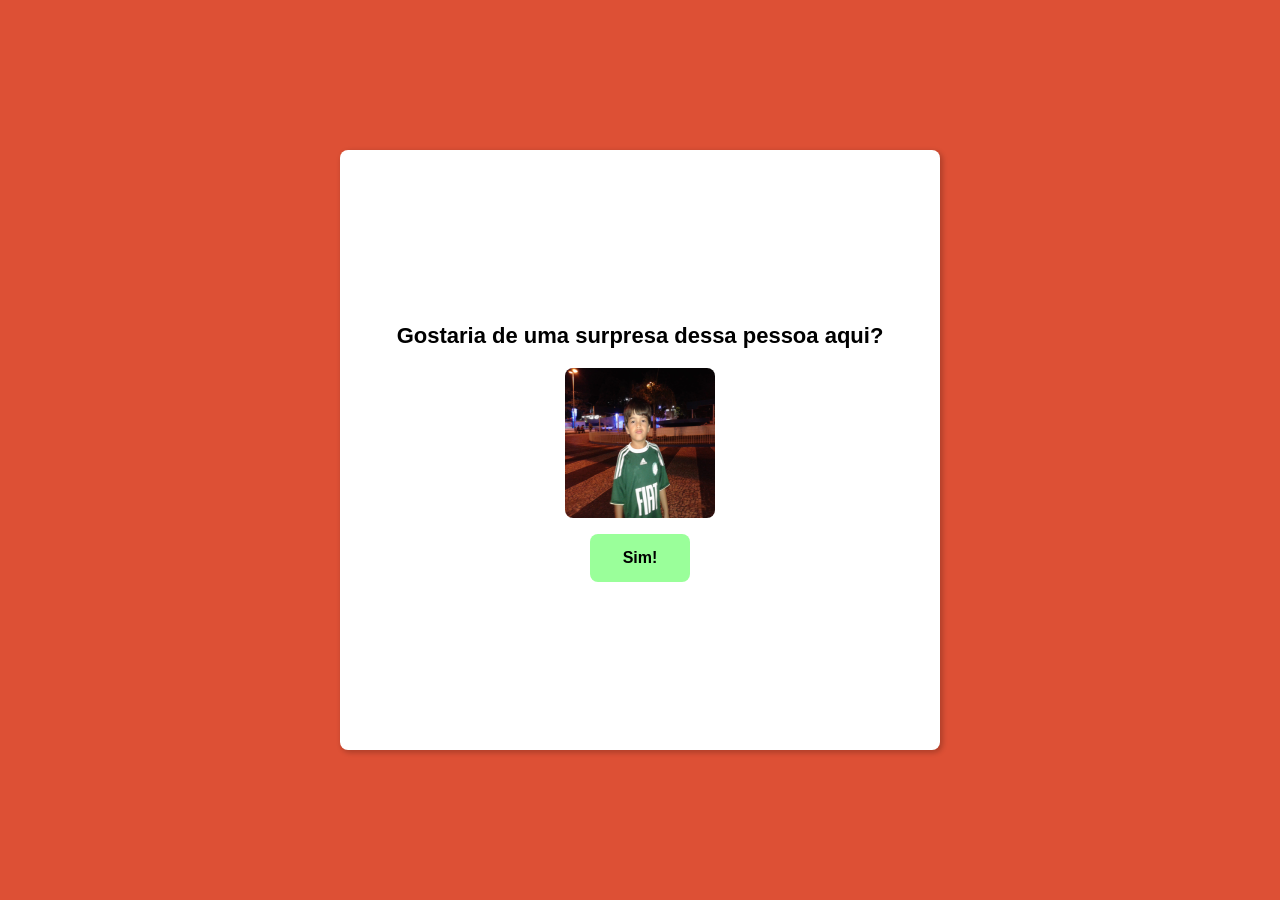
<file: index.html>
<!DOCTYPE html>
<html lang="en">
  <head>
    <meta charset="UTF-8" />
    <meta name="viewport" content="width=device-width, initial-scale=1.0" />
    <link rel="stylesheet" href="style.css" />
    <title>Sim ou Não</title>
  </head>
  <body>
    <!-- Primeira pergunta -->
    <div class="intro" id="intro">
      <p style=" font-size: 22px;
      font-family: sans-serif;
      font-weight: 600;
      text-align: center;
      margin: 0; 
      line-height: 1.5; ">Gostaria de uma surpresa dessa pessoa aqui?</p>
     <img class="intro-box" src="lucas.jpeg" alt="">
      <button id="start" class="btn-start">Sim!</button>
    </div>

    <!-- Segunda pergunta -->
    <div class="card" id="card" style="display: none;">
      <div class="question" id="question">
        <p>Quer conhecer a garota mais linda do mundo?</p>
        <div class="buttons">
          <button id="yes" class="btn-yes">Sim!</button>
          <button id="no" class="btn-no">Não</button>
        </div>
      </div>

      <div class="answer" style="display: none;">
        <p>Escaneia esse quadrado mágico aqui, pegue o link e coloque no computador</p>
        <img src="qrcode.png" alt="" class="qrcode">
      </div>
    </div>
    <script src="script.js"></script>
  </body>
</html>
</file>
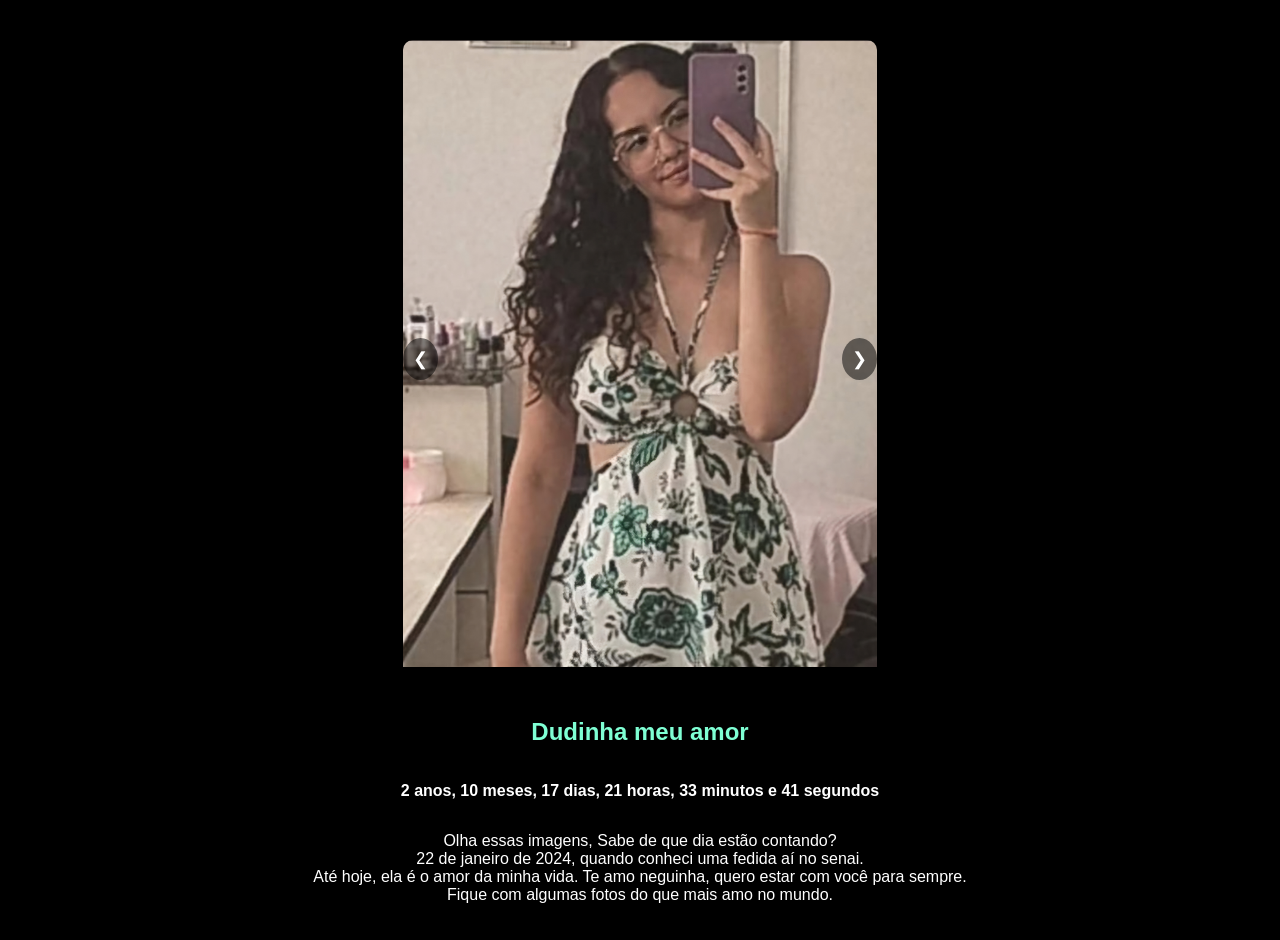
<file: resposta/resposta.html>
<!DOCTYPE html>
<html lang="pt-br">
<head>
  <meta charset="UTF-8" />
  <title>Dudinhaa</title>
  <style>
    body {
      background-color: #000;
      color: #fff;
      font-family: Arial, sans-serif;
      text-align: center;
      margin: 0;
      padding: 20px;
      overflow-x: hidden;
      position: relative;
      height: 100vh;
      display: flex;
      flex-direction: column;
      justify-content: center;
    }

    .spotify-player {
      margin-bottom: 20px;
    }

  .carousel-container {
  position: relative;
  width: 474px;
  height: 850px;
  margin: 20px auto;
  overflow: hidden;
  border-radius: 10px;
  box-shadow: 0 4px 10px rgba(0, 0, 0, 0.5);
}

.carousel-images img {
  width: 100%;
  height: 100%;
  object-fit: contain;
  flex-shrink: 0;
  background: #222;
}

    .carousel-images {
      display: flex;
      transition: transform 0.5s ease-in-out;
    }

  .carousel-images img {
  width: 100%;
  height: 100%;
  object-fit: contain; /* Garante que a imagem não seja cortada */
  flex-shrink: 0;
  background: #222; /* Fundo para imagens menores */
}

    .carousel-buttons {
      position: absolute;
      top: 50%;
      width: 100%;
      display: flex;
      justify-content: space-between;
      transform: translateY(-50%);
    }

    .carousel-buttons button {
      background-color: rgba(0, 0, 0, 0.5);
      border: none;
      color: white;
      font-size: 18px;
      padding: 10px;
      cursor: pointer;
      border-radius: 50%;
    }

    .carousel-buttons button:hover {
      background-color: rgba(0, 0, 0, 0.8);
    }
  </style>
</head>
<body>


    <audio id="background-audio" autoplay loop>
        <source src="Love Like You (feat. Rebecca Sugar) (End Credits).mp3" type="audio/mpeg">
        Seu navegador não suporta o elemento de áudio.
      </audio>

    <div class="carousel-container">
        <div class="carousel-images" id="carousel-images">
          <img src="farm.jpg" alt="Imagem 1">
          <img src="manga.png" alt="Imagem 2">
          <img src="sorriso.jpg" alt="Imagem 3">
          <img src="trend.jpg" alt="Imagem 4">
          <img src="urso.jpg" alt="Imagem 5">
          <img src="peneira.jpg" alt="Imagem 6">
          <img src="verde.png" alt="Imagem 7">
        </div>
        <div class="carousel-buttons">
          <button id="prev-btn">&#10094;</button>
          <button id="next-btn">&#10095;</button>
        </div>
      </div>
  <h2 style="color: aquamarine;">Dudinha meu amor</h2>
  <p><strong id="time-elapsed"></strong></p>

  <p>Olha essas imagens, Sabe de que dia estão contando? <br> 22 de janeiro de 2024, quando conheci uma fedida aí no senai. <br> Até hoje, ela é o amor da minha vida. Te amo neguinha, quero estar com você para sempre. <br> Fique com algumas fotos do que mais amo no mundo.</p>

  <!-- Spotify Player -->
 <!-- Spotify Player -->

  <!-- Carrossel de imagens -->
 

  <script>
    // Função para criar corações aleatórios que flutuam pela página
    function createHeart() {
      const heartsContainer = document.querySelector('.hearts');
      const heart = document.createElement('div');
      heart.classList.add('heart');
      heart.textContent = '❤️';
      heart.style.left = Math.random() * window.innerWidth + 'px';
      heart.style.top = Math.random() * window.innerHeight + 'px';
      heart.style.fontSize = (10 + Math.random() * 30) + 'px';
      heart.style.animationDuration = 3 + Math.random() * 5 + 's';
      heartsContainer.appendChild(heart);

      setTimeout(() => {
        heart.remove();
      }, 8000);
    }

    setInterval(createHeart, 300);

    // Função para calcular o tempo em tempo real
    function updateTime() {
      const startDate = new Date("2024-01-22T00:00:00"); // Data inicial
      const now = new Date(); // Data atual
      const diff = now - startDate; // Diferença em milissegundos

      const totalSeconds = Math.floor(diff / 1000);
      const years = Math.floor(totalSeconds / (365 * 24 * 60 * 60)); // Calcula os anos
      const remainingSecondsAfterYears = totalSeconds % (365 * 24 * 60 * 60);

      const months = Math.floor(remainingSecondsAfterYears / (30 * 24 * 60 * 60)); // Calcula os meses
      const remainingSecondsAfterMonths = remainingSecondsAfterYears % (30 * 24 * 60 * 60);

      const days = Math.floor(remainingSecondsAfterMonths / (24 * 60 * 60)); // Calcula os dias
      const remainingSecondsAfterDays = remainingSecondsAfterMonths % (24 * 60 * 60);

      const hours = Math.floor(remainingSecondsAfterDays / (60 * 60)); // Calcula as horas
      const remainingSecondsAfterHours = remainingSecondsAfterDays % (60 * 60);

      const minutes = Math.floor(remainingSecondsAfterHours / 60); // Calcula os minutos
      const seconds = remainingSecondsAfterHours % 60; // Calcula os segundos

      document.getElementById("time-elapsed").textContent =
        `${years} anos, ${months} meses, ${days} dias, ${hours} horas, ${minutes} minutos e ${seconds} segundos`;
    }

    // Atualiza o tempo a cada segundo
    setInterval(updateTime, 1000);
    updateTime(); // Chamada inicial para exibir o tempo imediatamente

    // Carrossel de imagens
    const carouselImages = document.getElementById("carousel-images");
    const prevBtn = document.getElementById("prev-btn");
    const nextBtn = document.getElementById("next-btn");
    let currentIndex = 0;

    function updateCarousel() {
      const imageWidth = carouselImages.children[0].clientWidth;
      carouselImages.style.transform = `translateX(-${currentIndex * imageWidth}px)`;
    }

    nextBtn.addEventListener("click", () => {
      currentIndex = (currentIndex + 1) % carouselImages.children.length;
      updateCarousel();
    });

    prevBtn.addEventListener("click", () => {
      currentIndex = (currentIndex - 1 + carouselImages.children.length) % carouselImages.children.length;
      updateCarousel();
    });

    // Troca automática de imagens a cada 5 segundos
    setInterval(() => {
      currentIndex = (currentIndex + 1) % carouselImages.children.length;
      updateCarousel();
    }, 5000);

    const audio = document.getElementById("background-audio");
  audio.volume = 0.1; // Define o volume (0.0 = mudo, 1.0 = volume máximo)
  </script>
</body>
</html>
</file>
<file: style.css>
body {
    display: flex;
    align-items: center;
    justify-content: center;
    height: 100vh;
    background-color: #dd5035;
    margin: 0; /* Remove margens padrão */
}

.card, .intro {
    display: flex;
    justify-content: center; /* Centraliza o conteúdo horizontalmente */
    align-items: center; /* Centraliza o conteúdo verticalmente */
    flex-direction: column; /* Organiza os elementos em coluna */
    height: 600px;
    width: 600px;
    background-color: #fff;
    border-radius: 8px;
    box-shadow: 2px 2px 5px 1px rgba(0, 0, 0, 0.2);
    text-align: center;
}

.question {
    display: flex;
    justify-content: center; /* Centraliza horizontalmente */
    align-items: center; /* Centraliza verticalmente */
    flex-direction: column; /* Organiza os elementos em coluna */
    height: 100%; /* Garante que ocupe toda a altura do container */
    width: 100%; /* Garante que ocupe toda a largura do container */
}

.question > p {
    font-size: 22px;
    font-family: sans-serif;
    font-weight: 600;
    text-align: center;
    margin: 0; 
    line-height: 1.5; 
}

.qrcode, .intro-box {
    width: 150px;
    height: 150px;
    background-color: #ccc; /* Placeholder para a box */
    border-radius: 8px;
    margin: 16px 0;
}

.buttons, .intro-buttons {
    display: flex;
    align-items: center;
    justify-content: center;
    gap: 16px;
}

.btn-yes, .btn-no, .btn-start {
    height: 48px;
    width: 100px;
    border: none;
    border-radius: 8px;
    font-size: 16px;
    font-weight: bold;
    cursor: pointer;
}

.btn-yes {
    background-color: #9AFF9A;
}

.btn-no {
    background-color: #FF4040;
    color: #fff;
}

.btn-start {
    background-color: #9AFF9A;
}

.answer {
    display: none; /* Oculta o elemento inicialmente */
    flex-direction: column;
    justify-content: center; /* Centraliza o conteúdo verticalmente */
    align-items: center; /* Centraliza o conteúdo horizontalmente */
    height: 100%; /* Garante que ocupe toda a altura do container */
    padding: 16px;
}

.answer > p {
    font-size: 20px;
    font-family: sans-serif;
    font-weight: bold;
    text-align: center;
    color: black;
    text-shadow: 1px 1px #000;
    margin: 0 0 16px 0;
}
</file>
